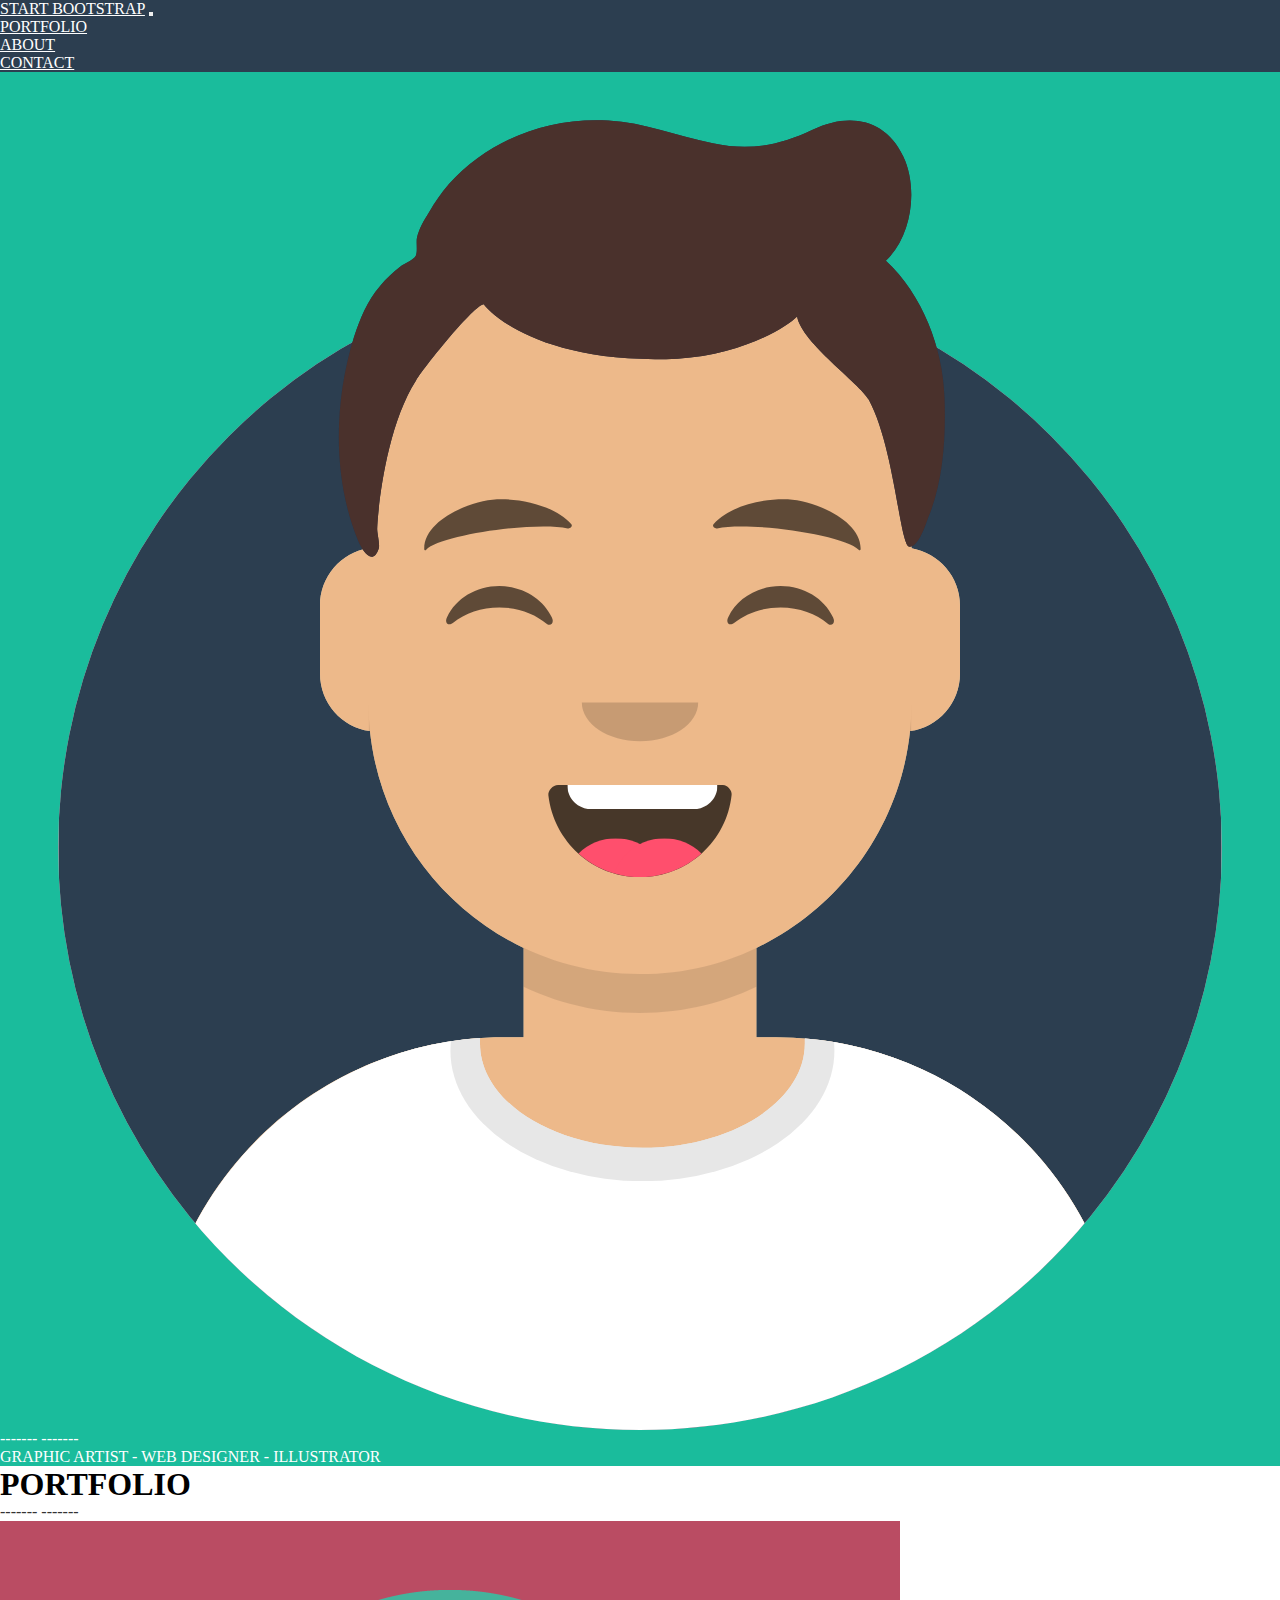
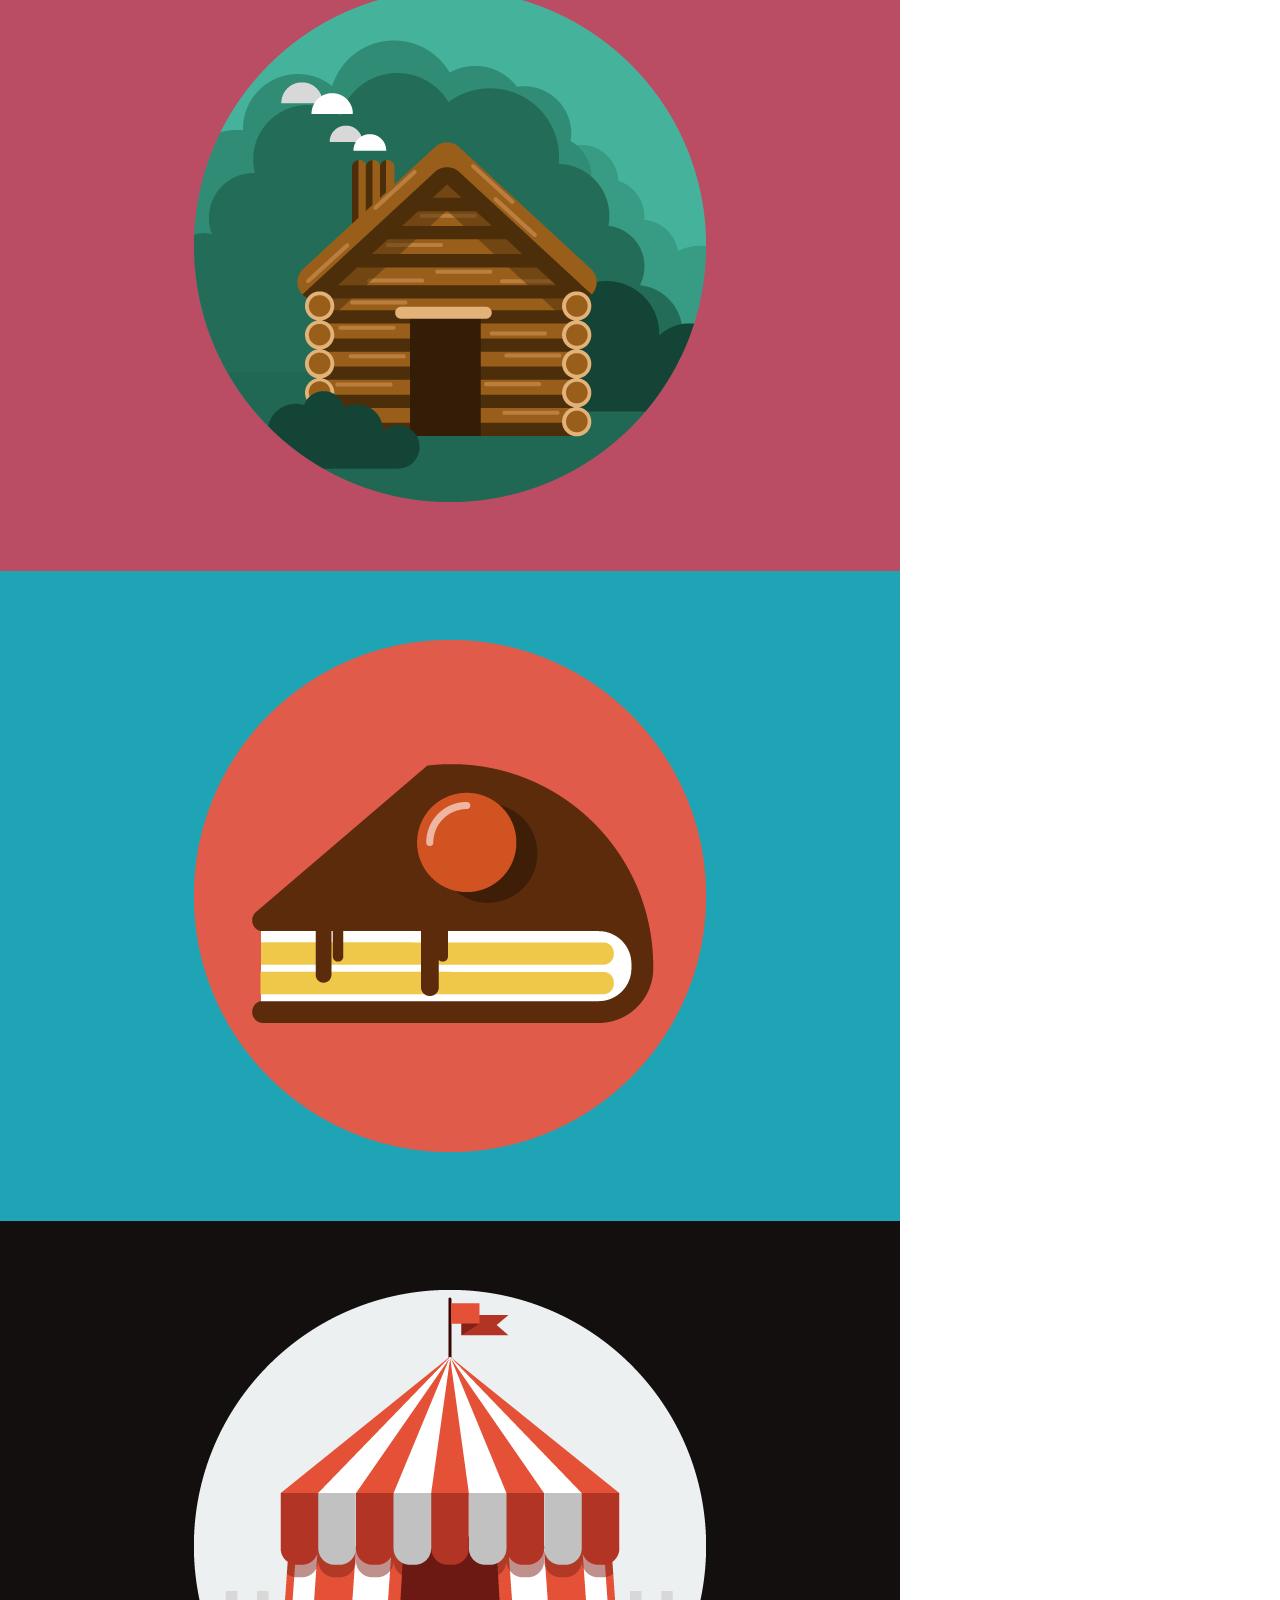
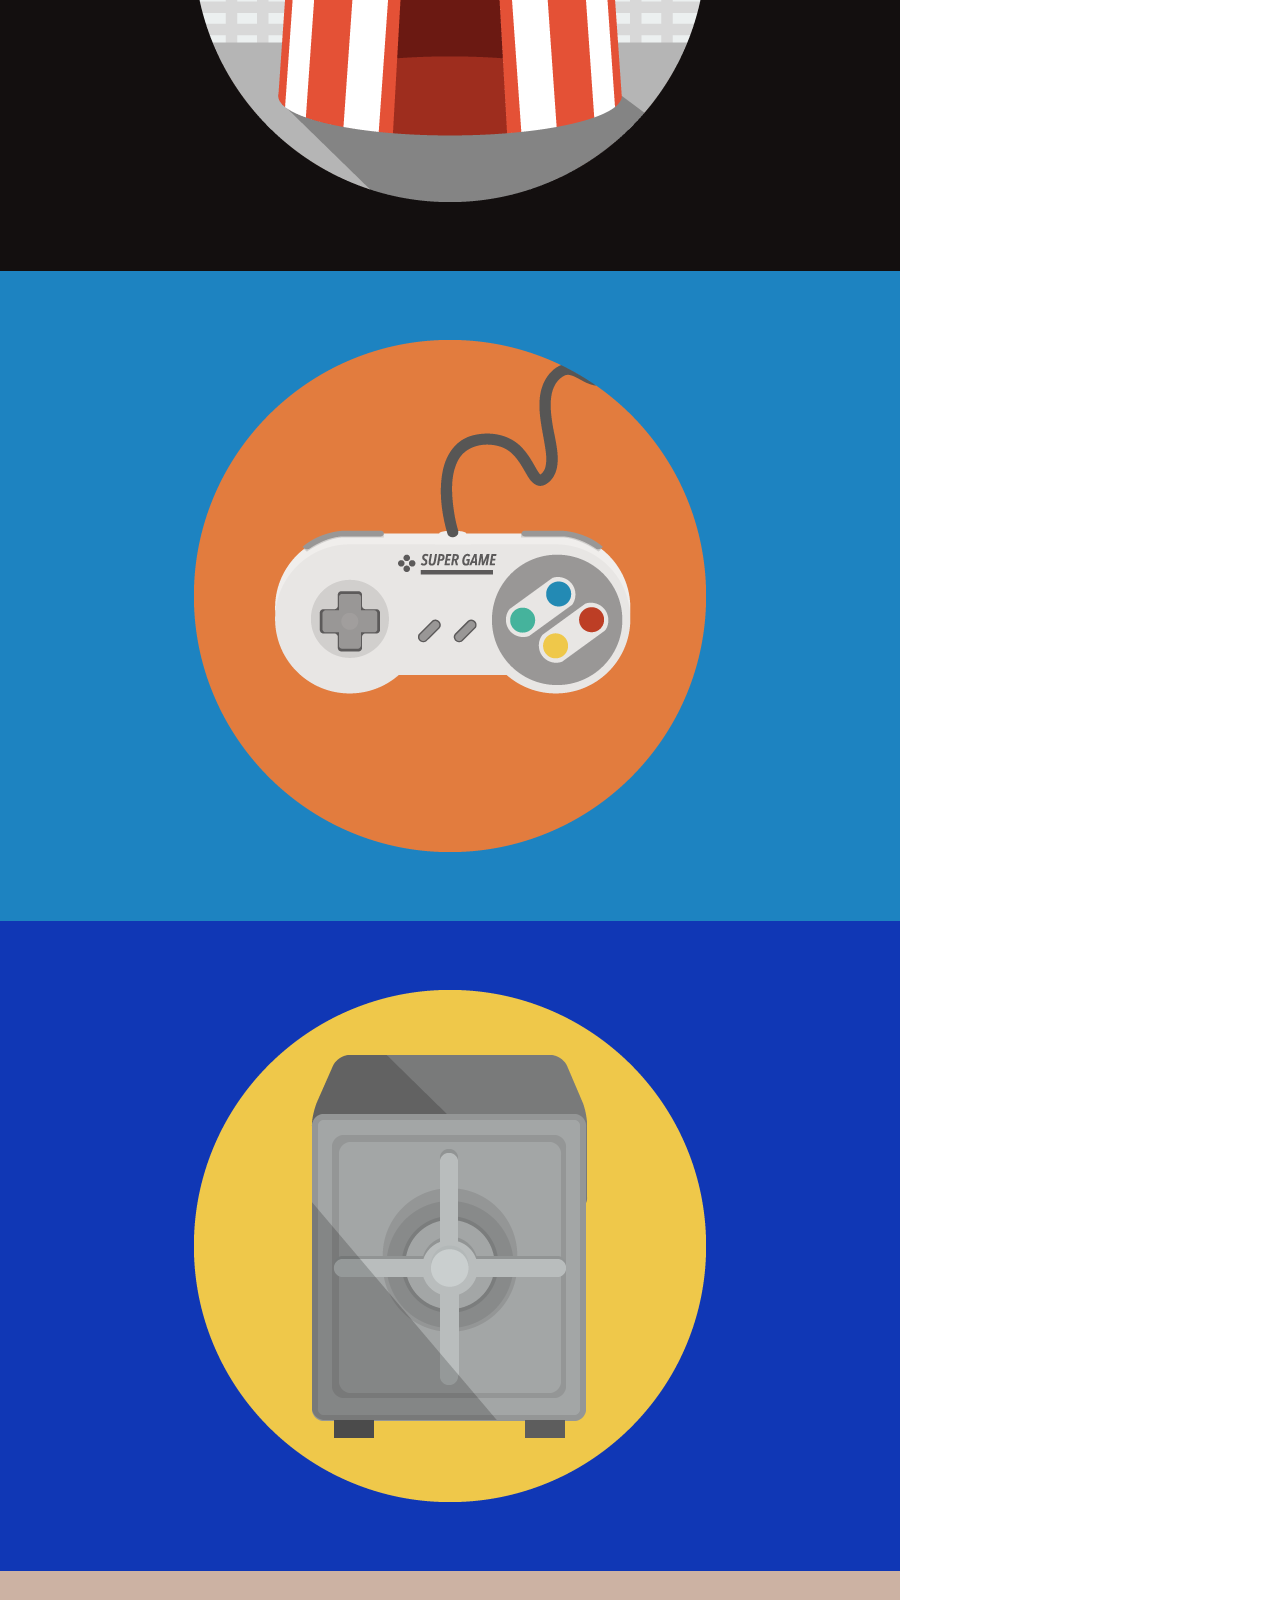
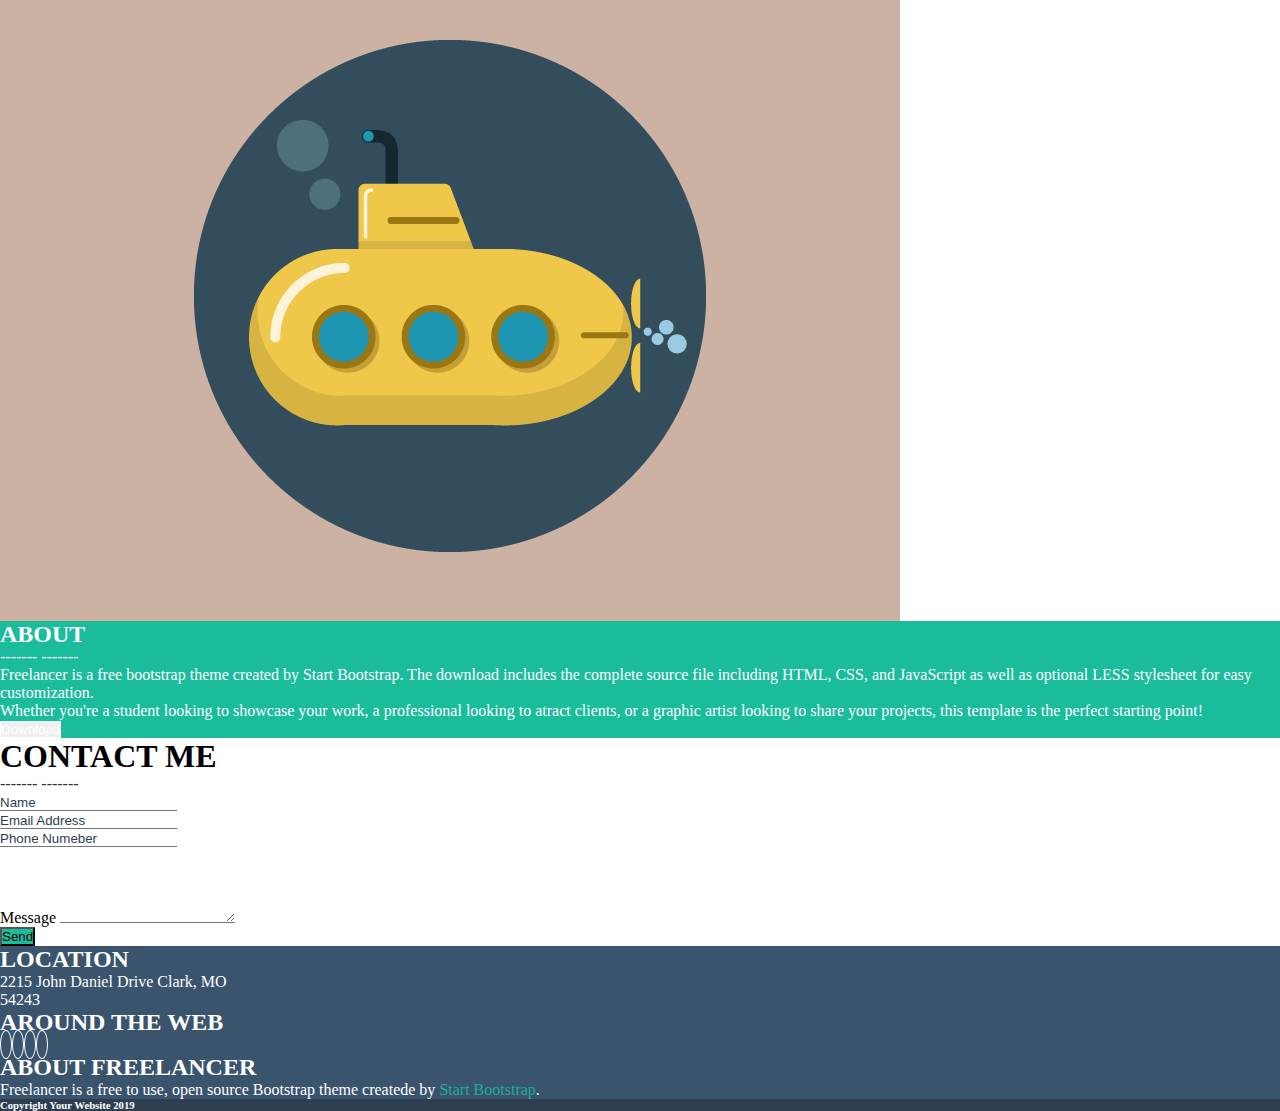
<file: index.html>
<!DOCTYPE html>
<html lang="en">
<head>
    <meta charset="UTF-8">
    <meta name="viewport" content="width=device-width, initial-scale=1.0">
    <meta name="author"   content="Mateusz Kacprski">
    <meta name="description"   content="Struttura blocchi bootstrap">
    <!-- importo bootstrap-->
    <link href="https://cdn.jsdelivr.net/npm/bootstrap@5.3.2/dist/css/bootstrap.min.css" rel="stylesheet" integrity="sha384-T3c6CoIi6uLrA9TneNEoa7RxnatzjcDSCmG1MXxSR1GAsXEV/Dwwykc2MPK8M2HN" crossorigin="anonymous">
    <!-- Importo fontawesome-->
    <link rel="stylesheet" href="https://cdnjs.cloudflare.com/ajax/libs/font-awesome/6.5.1/css/all.min.css" integrity="sha512-DTOQO9RWCH3ppGqcWaEA1BIZOC6xxalwEsw9c2QQeAIftl+Vegovlnee1c9QX4TctnWMn13TZye+giMm8e2LwA==" crossorigin="anonymous" referrerpolicy="no-referrer" />


    <link rel="stylesheet" href="css/style.css">
    <title>Bootstrap</title>
</head>
<body>
    <!--header-->
    <nav class="navbar navbar-expand-lg header-bg ">
        <div class="container-fluid">
          <a class="navbar-brand header-color " href="#">START BOOTSTRAP</a>
          <button class="navbar-toggler" type="button" data-bs-toggle="collapse" data-bs-target="#navbarNav" aria-controls="navbarNav" aria-expanded="false" aria-label="Toggle navigation">
            <span class="navbar-toggler-icon header-color"></span>
          </button>
          <div class="collapse navbar-collapse flex-grow-0" id="navbarNav">
            <ul class="navbar-nav">
              <li class="nav-item">
                <a class="nav-link header-color " aria-current="page" href="#">PORTFOLIO</a>
              </li>
              <li class="nav-item">
                <a class="nav-link header-color" href="#">ABOUT</a>
              </li>
              <li class="nav-item">
                <a class="nav-link header-color" href="#">CONTACT</a>
              </li>
            </ul>
          </div>
        </div>
      </nav>
    <!-- jumbotrone-->
    <div class="jumbotron container-fluid ">
        <div class="row ">
            <div class="offset-3 col-6 text-center">
                <div class="avatar">
                    <img src="img/avatar.svg" alt="avatar">
                </div>
                    <p>-------          <i class="fa-solid fa-star" style="color: white;"></i>        -------</p>
                    <p>GRAPHIC ARTIST - WEB DESIGNER - ILLUSTRATOR</p>
            </div>
        </div>

    </div>
    <!--portfolio-->
    <div class="container">
        <div class="row text-center">
            <div class="col-12">
                <h1>PORTFOLIO</h1>
                <p class="color-r">-------          <i class="fa-solid fa-star" style="color: #333333;"></i>        -------</p>
            </div>
        </div>
        <div class="row mx-auto g-3">
            <div class="col-12 col-md-6 col-lg-4">
                <div class="card">
                    <img src="img/cabin.png" class="rounded" alt="cabin">
                </div>
            </div>
            <div class="col-12 col-md-6 col-lg-4">
                <div class="card">
                    <img src="img/cake.png" class="rounded" alt="cake">
                </div>
            </div>
            <div class="col-12 col-md-6 col-lg-4">
                <div class="card">
                    <img src="img/circus.png" class="rounded" alt="circus">
                </div>
            </div>
            <div class="col-12 col-md-6 col-lg-4">
                <div class="card">
                    <img src="img/game.png" class="rounded" alt="game">
                </div>
            </div>
            <div class="col-12 col-md-6 col-lg-4">
                <div class="card">
                    <img src="img/safe.png" class="rounded" alt="safe">
                </div>
            </div>
            <div class="col-12 col-md-6 col-lg-4">
                <div class="card">
                    <img src="img/submarine.png" class="rounded" alt="submarine">
                </div>
            </div>
        </div>
    </div>
    <!--About-->
    <section class="about ">
        <div class="container">
            <div class="row text-center">
                <div class="col">
                    <h2>ABOUT</h2>
                    <p>-------          <i class="fa-solid fa-star" style="color: white;"></i>        -------</p>
                </div>
            </div>
            <div class="row justify-content-between">
                <div class="col-10 col-md-5">
                    <p>Freelancer is a free bootstrap theme created by Start Bootstrap. The download includes the complete source file including HTML, CSS, and JavaScript as well as optional LESS stylesheet for easy customization.</p>
                </div>
                <div class="col-10 col-md-5">
                    <p>Whether you're a student looking to showcase your work, a professional looking to atract clients, or a graphic artist looking to share your projects, this template is the perfect starting point!</p>
                </div>
            </div>
            <div class="row text-center">
                <div class="col">
                    <button class="btn about-btn"><i class="fa-solid fa-download" style="color: #ffffff;"></i> Download</button>
                </div>
            </div>
        </div>
    </section>
    <!-- Contact me -->
    <section id="contact">
        <div class="container">
            <div class="row text-center">
                <div class="col">
                    <h1>CONTACT ME</h1>
                    <p class="color-r">-------          <i class="fa-solid fa-star" style="color: #333333;"></i>        -------</p>
                </div>
            </div>
            <div class="row">
                <div class="col-10 contact mx-auto">
                    <form>
                        <div class="mb-1">
                
                          <input type="text" class="form-control ps-0" placeholder="Name" id="name" required>
                          <div id="emailHelp" class="form-text"></div>
                        </div>
                        <div class="mb-1">
                          
                          <input type="email" class="form-control" id="email" placeholder="Email Address">
                        </div>
                        <div class="mb-1">
                          
                            <input type="tel" class="form-control" id="phone" placeholder="Phone Numeber">
                          </div>
                        <div class="mb-3">
                          <label class="form-label" for="message">Message</label>
                          <textarea class="form-control" id="message" rows="5"></textarea>
                        </div>
                        <button type="submit" class="btn button-color">Send</button>
                    </form>
                </div>
            </div>
    </section>
   
    <!--info-->
    <div class="container-fluid info-bg ">
        <div class="row">
            <div class="col-10 col-md-4">
                <h2>LOCATION</h2>
                <p>2215 John Daniel Drive Clark, MO<br>54243</p>
            </div>
            <div class="col-10 col-md-4">
                <h2>AROUND THE WEB</h2>
                <i class="fa-brands fa-facebook-f icon" style="color: white;"></i> <i class="fa-brands fa-google-plus-g icon" style="color: white;"></i><i class="fa-brands fa-twitter icon" style="color: white;"></i><i class="fa-brands fa-linkedin-in icon" style="color: white;"></i>
            </div>
            <div class="col-10 col-md-4">
                <h2>ABOUT FREELANCER</h2>
                <p>Freelancer is a free to use, open source Bootstrap theme createde by <span class="txt-color">Start Bootstrap</span>.</p>
            </div>
        </div>
    </div>
    <!--footer-->
    <footer class="conteiner-fluid footer">
        <div class="row justify-content-center align-items-center">
            <div class="col-4">
                <h6>Copyright Your Website 2019</h6>
            </div>
        </div>
    </footer>

</body>
</html>
</file>
<file: css/style.css>
/* css reset */
*{
    margin: 0;
    padding: 0;
    box-sizing: border-box;
}


/*Utilse*/

img{
    height: 100%;
    width: auto;
    display: block;
}


h2{
    color: white;

}
h3{
    color: white;

}
h6{
    color: white;

}
p{
    color: white;

}

/* header */ 


.header-bg{
    background-color: #2C3E50;
  
}

.header-color{
    color: #FFFFFF;
}




.jumbotron{
    background-color: #1ABC9C;
    border:transparent;
  
}




/*about */

.about{
    background-color: #1ABC9C;
}


.about-btn{
    color: white;
    border: 1px solid white;
}

/* contact me */


.color-r{
    color: #333333;
}

#contact .form-control{
    padding-left: 0;
    border-radius: 0;
    border-width: 0 0 1px 0;
}


#contact .form-control::placeholder{
    color:#2C3E50;
}

.button-color{
    background-color: #1ABC9C;
}

/* info */ 

.info-bg{
    background-color: #3A546D;
}

.txt-color{
    color: #1FAE96;
}

.icon{
    border: 1px solid white;
    border-radius: 50%;
    padding: 5px;
}

/*footer */

.footer{
    background-color: #2C3E50;
}
</file>
